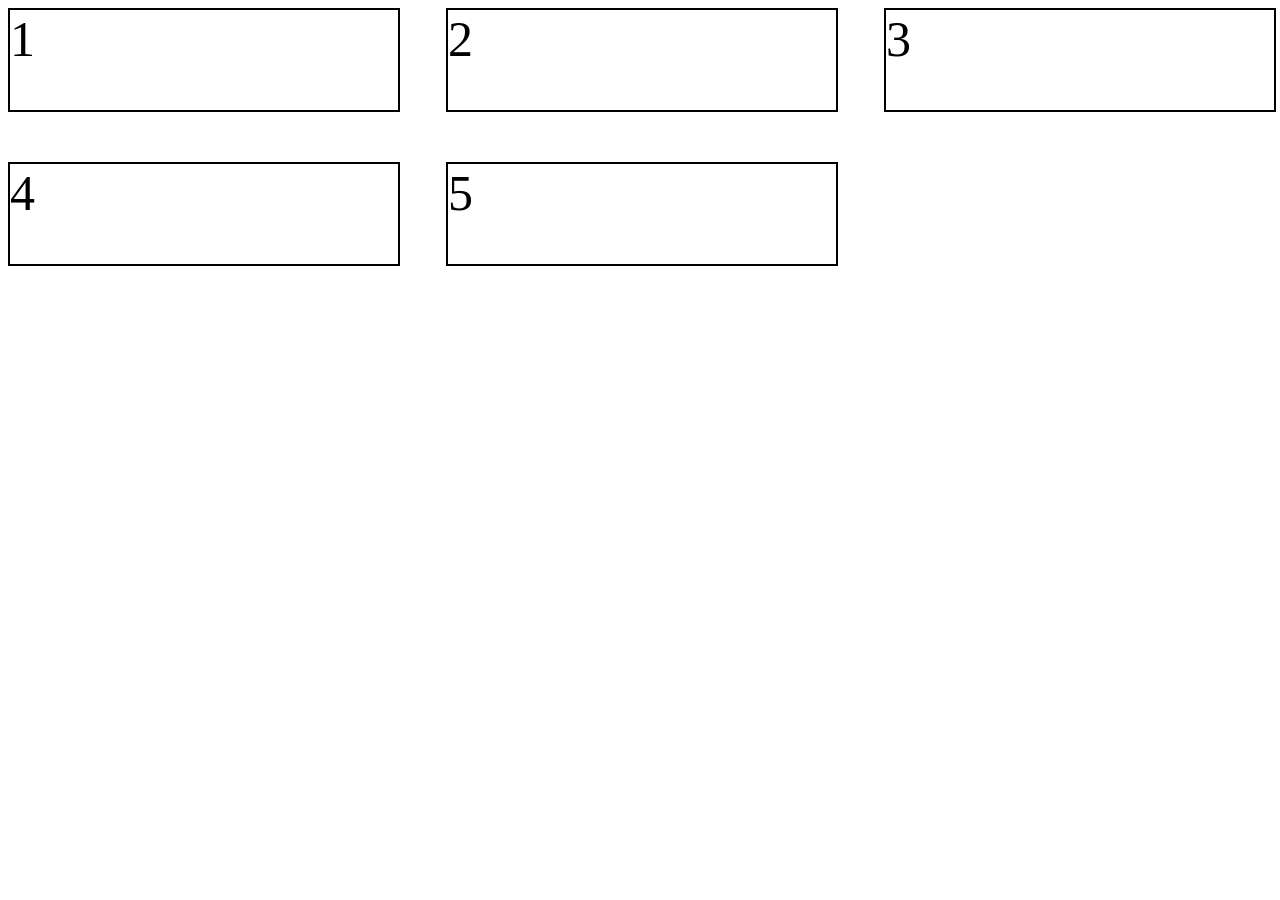
<file: box.html>
<!DOCTYPE html>

<html>

<head>

    <title>Page Title</title>
    <link href="css/style.css" rel="stylesheet">

</head>

<body>

   <div class="container">
        <div class="box">1</div>
        <div class="box">2</div>
        <div class="box">3</div>
        <div class="box">4</div>
        <div class="box">5</div>
    </div>

 

</body>

</html>
</file>
<file: css/style.css>
p{
    font-family: Helvetica;
    line-height: 2.00 em;
    font-family: 20px;
    color: orange;
}
h2{
    font-family: sans-serif;
    color: rgb(10, 8, 8);
}

.container{
    display: grid;
    grid-template-columns: 1fr 1fr 1fr;
     column-gap: 50px;
    row-gap: 50px;
}

.box{
    border: 2px solid black;
    min-height: 100px;
    width: 100%;
    font-size: 50px;
}
</file>
